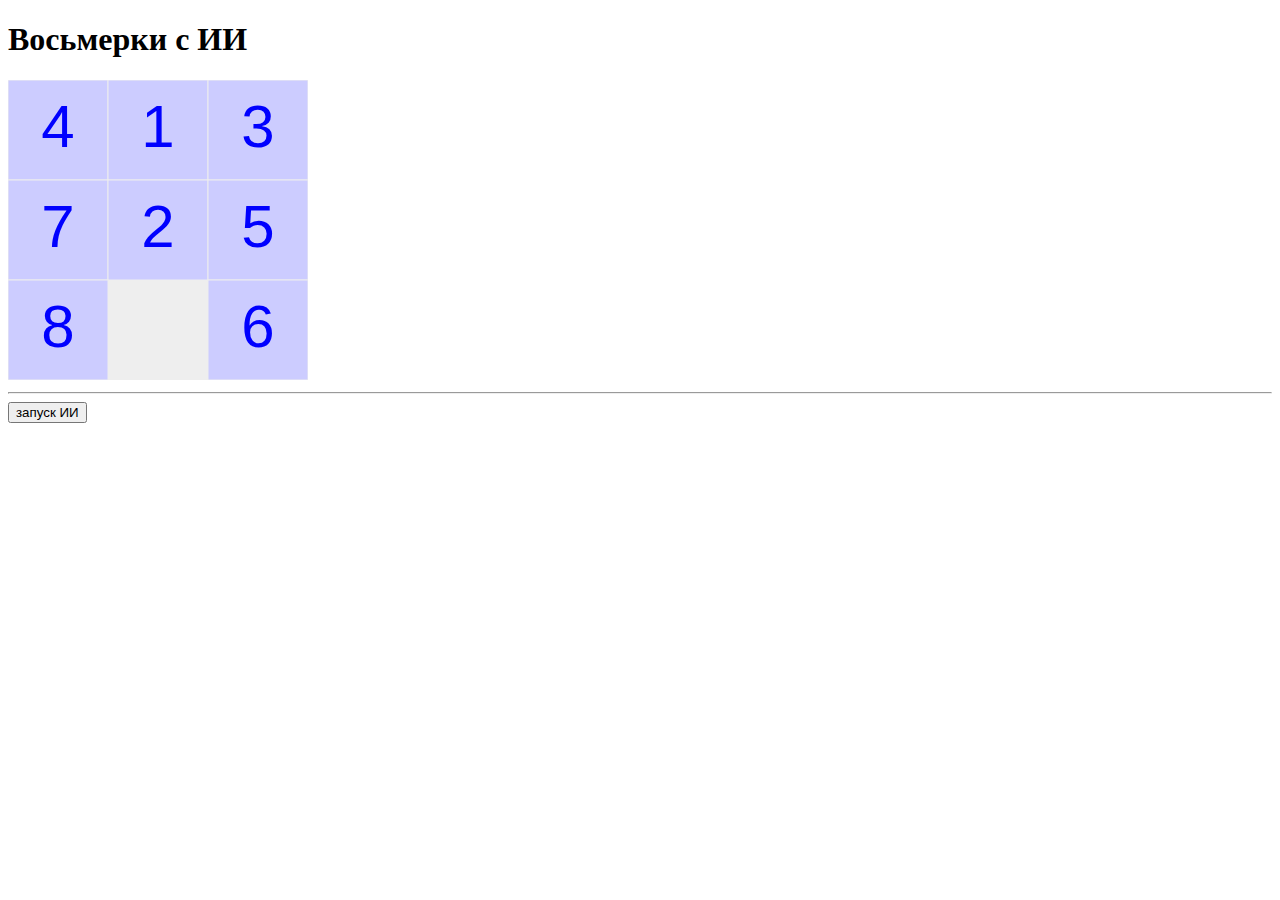
<file: index.html>
<!doctype html>
<html>
    <head>
        <meta charset="utf-8">
        <title>Восьмерки с ИИ</title>
    </head>
    <body>
        <h1>Восьмерки с ИИ</h1>
        <canvas id="canvas" width=300 height=300></canvas>
        <hr>
        <button id="btn_start_ai">запуск ИИ</button>
        <script src="./main.js" type="module"></script>
    </body>
</html>
</file>
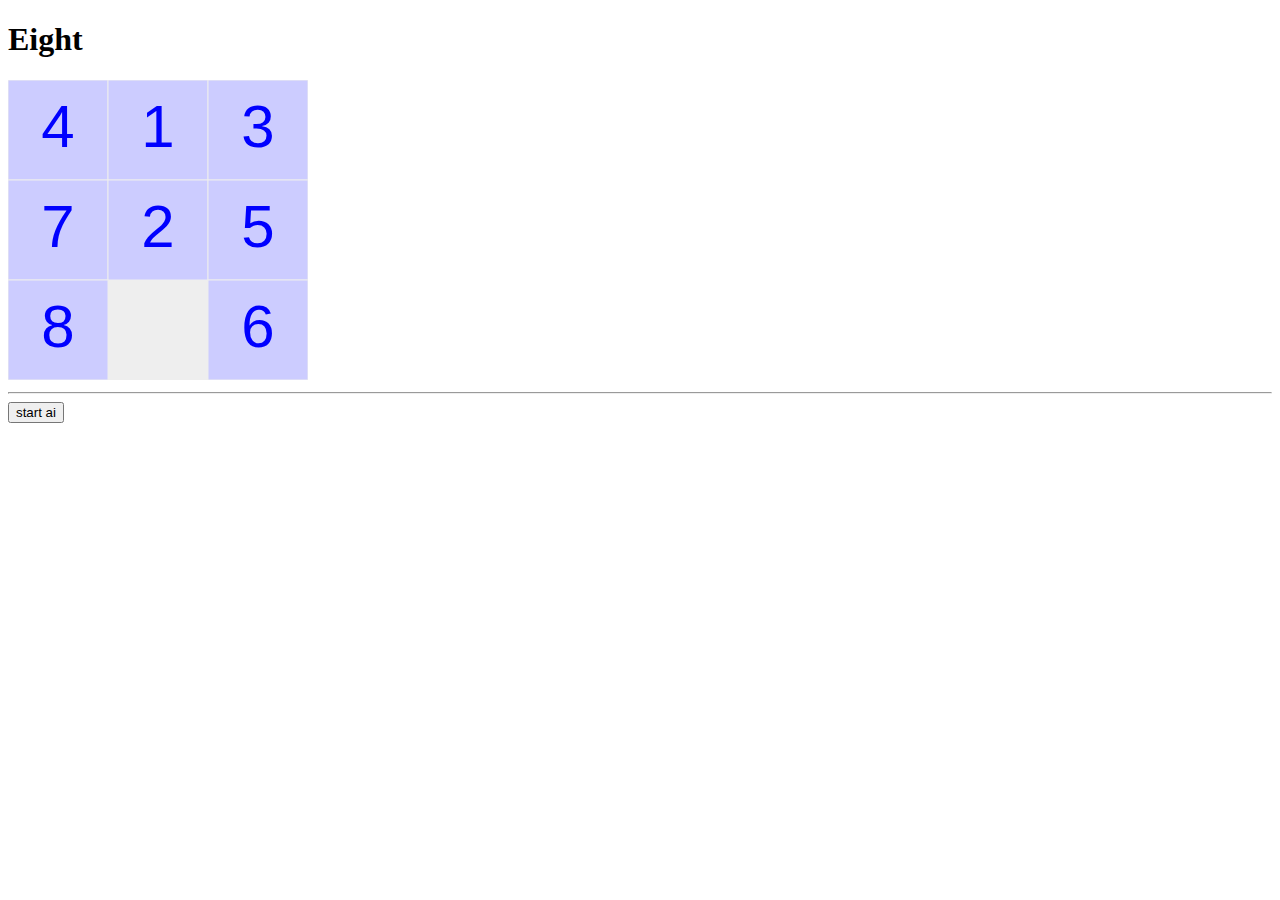
<file: eight_ai/eight_ai/index.html>
<!doctype html>
<html>
    <head>
        <meta charset="utf-8">
        <title>Eight</title>
    </head>
    <body>
        <h1>Eight</h1>
        <canvas id="canvas" width=300 height=300></canvas>
        <hr>
        <button id="btn_start_ai">start ai</button>
        <script src="./js/main.js" type="module"></script>
    </body>
</html>
</file>
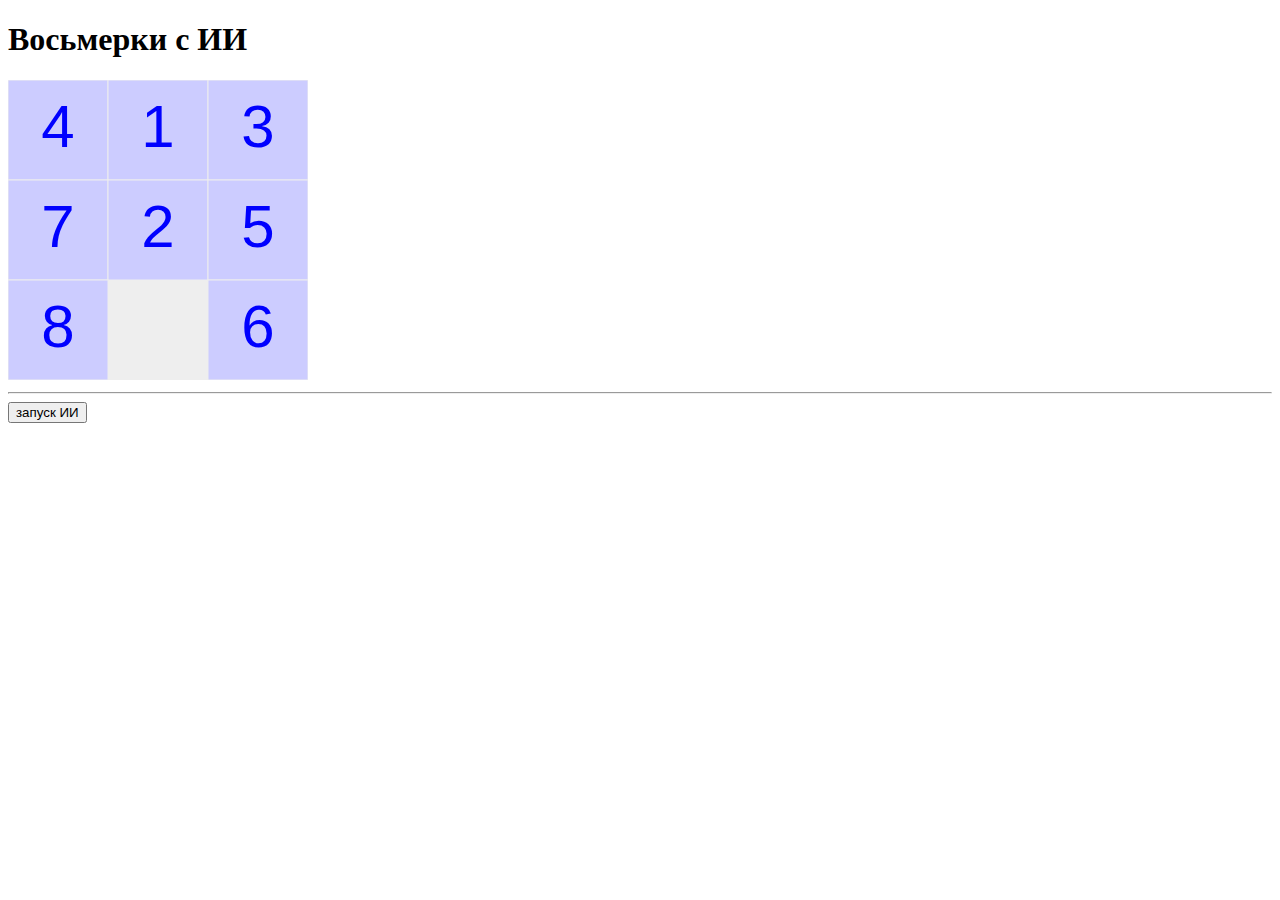
<file: eight_ai_eight.html>
<!doctype html>
<html>
    <head>
        <meta charset="utf-8">
        <title>Восьмерки с ИИ</title>
    </head>
    <body>
        <h1>Восьмерки с ИИ</h1>
        <canvas id="canvas" width=300 height=300></canvas>
        <hr>
        <button id="btn_start_ai">запуск ИИ</button>
        <script src="./main.js" type="module"></script>
    </body>
</html>
</file>
